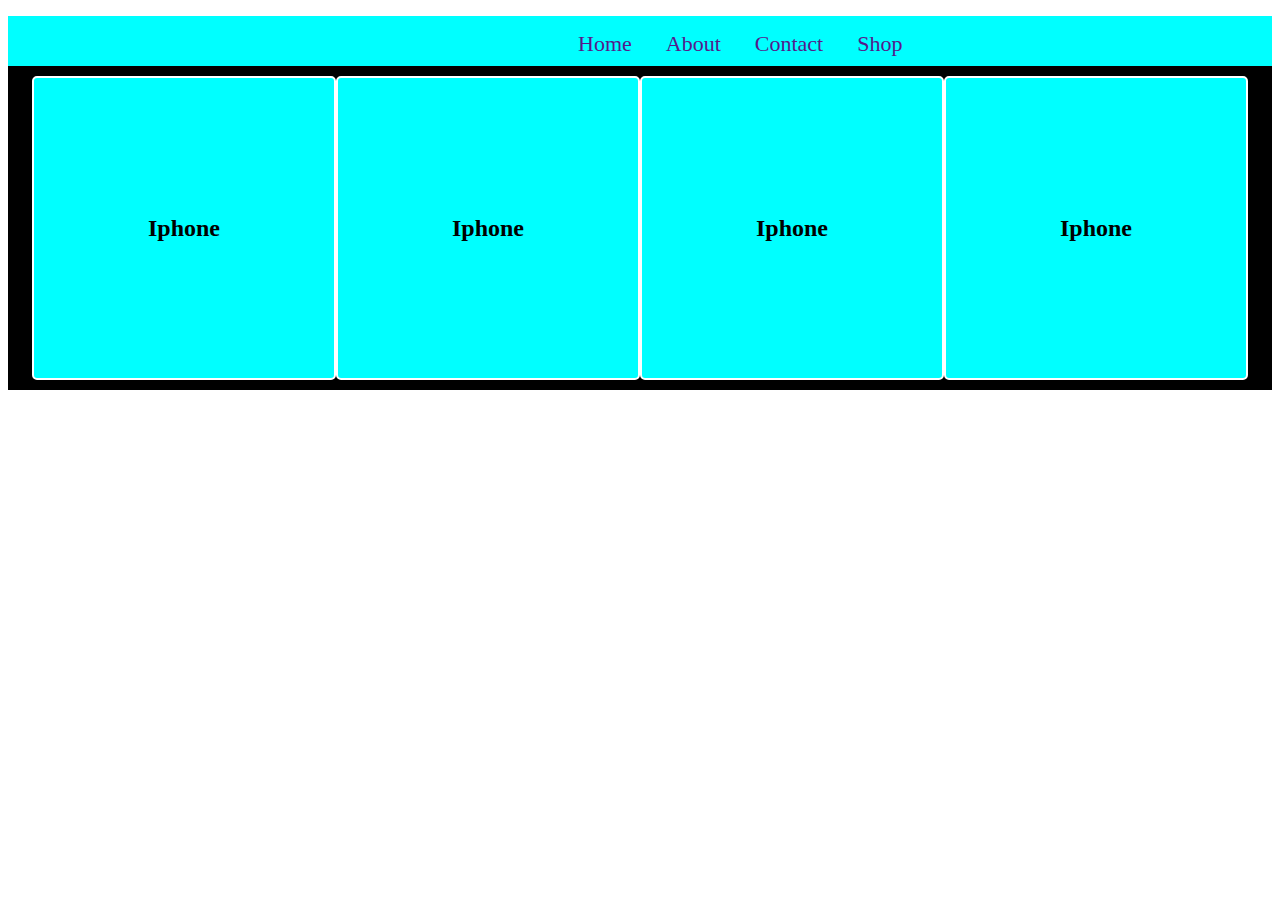
<file: Practice/index.html>
<!DOCTYPE html>
<html lang="en">

<head>
    <meta charset="UTF-8">
    <meta http-equiv="X-UA-Compatible" content="IE=edge">
    <meta name="viewport" content="width=device-width, initial-scale=1.0">
    <link rel="stylesheet" href="assets/css/style.css">
    <title>Document</title>
</head>

<body>
    <!-- <form method="post" action="/book/create">
        <label for="fname">First name:</label><br>
        <input type="text" id="test" name="test"><br>
        <label for="lname">Last name:</label><br>
        <input type="text" id="lname" name="lname">
      </form> <br> <br>  -->

    <!-- 
      <input type="text" value="Enter Name">
      <input type="number" step="2" min="0" max="100">
      <input type="date">
      <input type="datetime-local">
      <input type="color" > <br>
      <input type="submit" > 
      <input type="checkbox" >
      <input type="radio" > <br>
      <br>

      <input type="radio" id="html" name="fav_language" value="HTML">
      <label for="html">HTML</label><br>
      <input type="radio" id="css" name="fav_language" value="CSS">
      <label for="css">CSS</label><br>
      <input type="file">
      <input type="hidden">
      <input type="email">
      <input type="password">
      <input type="time">
      <input type="url">
      <input type="range">
 -->

    <!-- <header></header>;
 <main></main>;
 <footer></footer>;
  <section id="slider"></section>;
  <section id="products"></section> -->
    <!-- <header>
        <div class="header-up">
            <div class="logo-phone">
                <img src="" alt="">
                <span></span>
            </div>
            <div class="menu-lang">
                <div class="menu">
                    <ul>
                        <li><a href="">Hediyye kartlari</a></li>
                        <li><a href="">Birbank karti elde edin</a></li>
                        <li><a href="">Korporativ satislar</a></li>
                        <li><a href="">Magazalarimiz</a></li>
                    </ul>
                </div>
                <div class="lang">
                    <ul>
                        <li><a href="">AZ</a></li>
                        <li><a href="">RU</a></li>
                    </ul>
                </div>
            </div>


        </div>
        <div class="header-center">
            <div class="search">
                <input type="text">
            </div>
            <div class="discounts">
                <a href="">kampaniyalar</a>
            </div>
            <div class="favourite-cart-account">
                <ul>
                    <li><a href="">Sevimlilerim</a></li>
                    <li><a href="">Sebetim</a></li>
                    <li><a href="">Hesabim</a></li>
                </ul>
            </div>
        </div>
        <div class="header-down">
            <ul>
                <li>
                    <a href="">
                        <i></i>
                        <span></span>
                    </a>
                </li>
                <li>
                    <a href="">
                        <i></i>
                        <span></span>
                    </a>
                </li>
                <li>
                    <a href="">
                        <i></i>
                        <span></span>
                    </a>
                </li>
                <li>
                    <a href="">
                        <i></i>
                        <span></span>
                    </a>
                </li>
                <li>
                    <a href="">
                        <i></i>
                        <span></span>
                    </a>
                </li>


            </ul>
        </div>

    </header>
<main>
    <section id="slider-area">
        <div class="left-slider">
            <img src="" alt="">
            <img src="" alt="">
            <img src="" alt="">
        </div>
        <div class="right-slider">
            <h3></h3>
            <img src="" alt="">
            <img src="" alt="">
            <span></span> 
            <button></button>
            <button></button>
        </div>
    </section>
    <section id="brand-area">
        <div class="brands">
            <div class="brand-item">
                <img src="" alt="">
            </div>
            <div class="brand-item">
                <img src="" alt="">
            </div>
            <div class="brand-item">
                <img src="" alt="">
            </div>
            <div class="brand-item">
                <img src="" alt="">
            </div>
        </div>
    </section>
    <section id="products-area">
       <div class="products">
        <div class="item">
            <span></span>
            <img src="" alt="">
            <span></span> 
            <span></span>
            <h3></h3>
            <button></button>

        </div>
        <div class="item">
            <span></span>
            <img src="" alt="">
            <span></span> 
            <span></span>
            <h3></h3>
            <button></button>
            
        </div>
        <div class="item">
            <span></span>
            <img src="" alt="">
            <span></span> 
            <span></span>
            <h3></h3>
            <button></button>
            
        </div>
        <div class="item">
            <span></span>
            <img src="" alt="">
            <span></span> 
            <span></span>
            <h3></h3>
            <button></button>
            
        </div>
       </div>
    </section>
</main>
<footer>
    <div>

    </div>
</footer> -->

<!-- <h1>Welcome p418</h1> -->


<header>
    <div class="navbar">
        <ul>
            <li><a href="">Home</a></li>
            <li><a href="">About</a></li>
            <li><a href="">Contact</a></li>
            <li><a href="">Shop</a></li>
        </ul>
    </div>
</header>
<main>
    <section id="products-area">
    <div class="products">
        <div class="item">
            <h2>Iphone</h2>
        </div>
        <div class="item">
            <h2>Iphone</h2>
        </div>
        <div class="item">
            <h2>Iphone</h2>
        </div>
        <div class="item">
            <h2>Iphone</h2>
        </div>
    </div>
    </section>
</main>
</body>

</html>
</file>
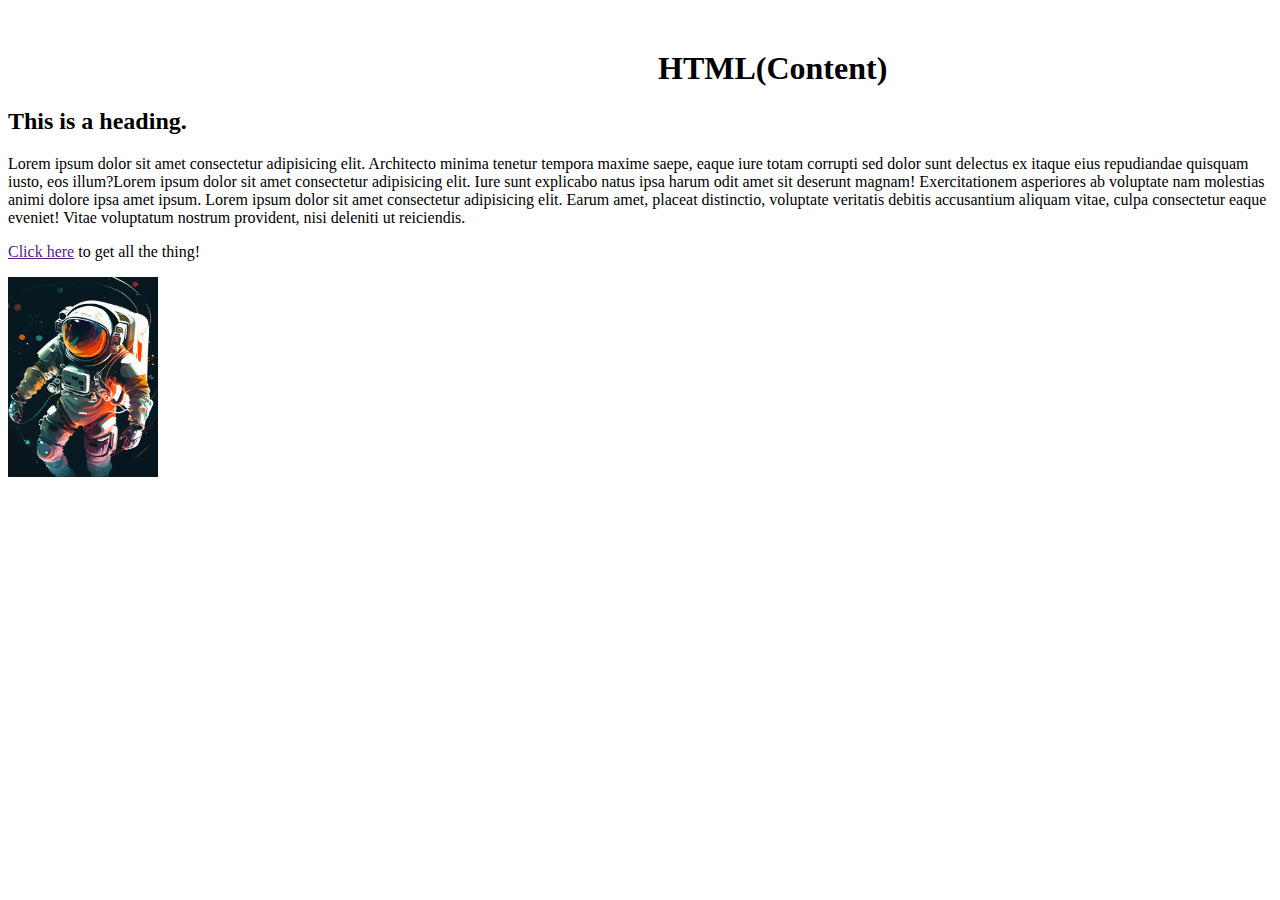
<file: Practice/task1.html>
<!DOCTYPE html>
<html lang="en">
<head>
    <meta charset="UTF-8">
    <meta http-equiv="X-UA-Compatible" content="IE=edge">
    <meta name="viewport" content="width=device-width, initial-scale=1.0">
    <link rel="stylesheet" href="assets/css/task1.css">
    <title>Document</title>
</head>
<body>
    <h1>HTML(Content)</h1>
    <h2>This is a heading.</h2>
    <p>Lorem ipsum dolor sit amet consectetur adipisicing elit. Architecto minima tenetur tempora maxime saepe, eaque iure totam corrupti sed dolor sunt delectus ex itaque eius repudiandae quisquam iusto, eos illum?Lorem ipsum dolor sit amet consectetur adipisicing elit. Iure sunt explicabo natus ipsa harum odit amet sit deserunt magnam! Exercitationem asperiores ab voluptate nam molestias animi dolore ipsa amet ipsum.  Lorem ipsum dolor sit amet consectetur adipisicing elit. Earum amet, placeat distinctio, voluptate veritatis debitis accusantium aliquam vitae, culpa consectetur eaque eveniet! Vitae voluptatum nostrum provident, nisi deleniti ut reiciendis.</p>
    <p><a href="">Click here</a> to get all the thing!</p>
    <img src="./assets/img/149608.jpg" alt="">
</body>
</html>
</file>
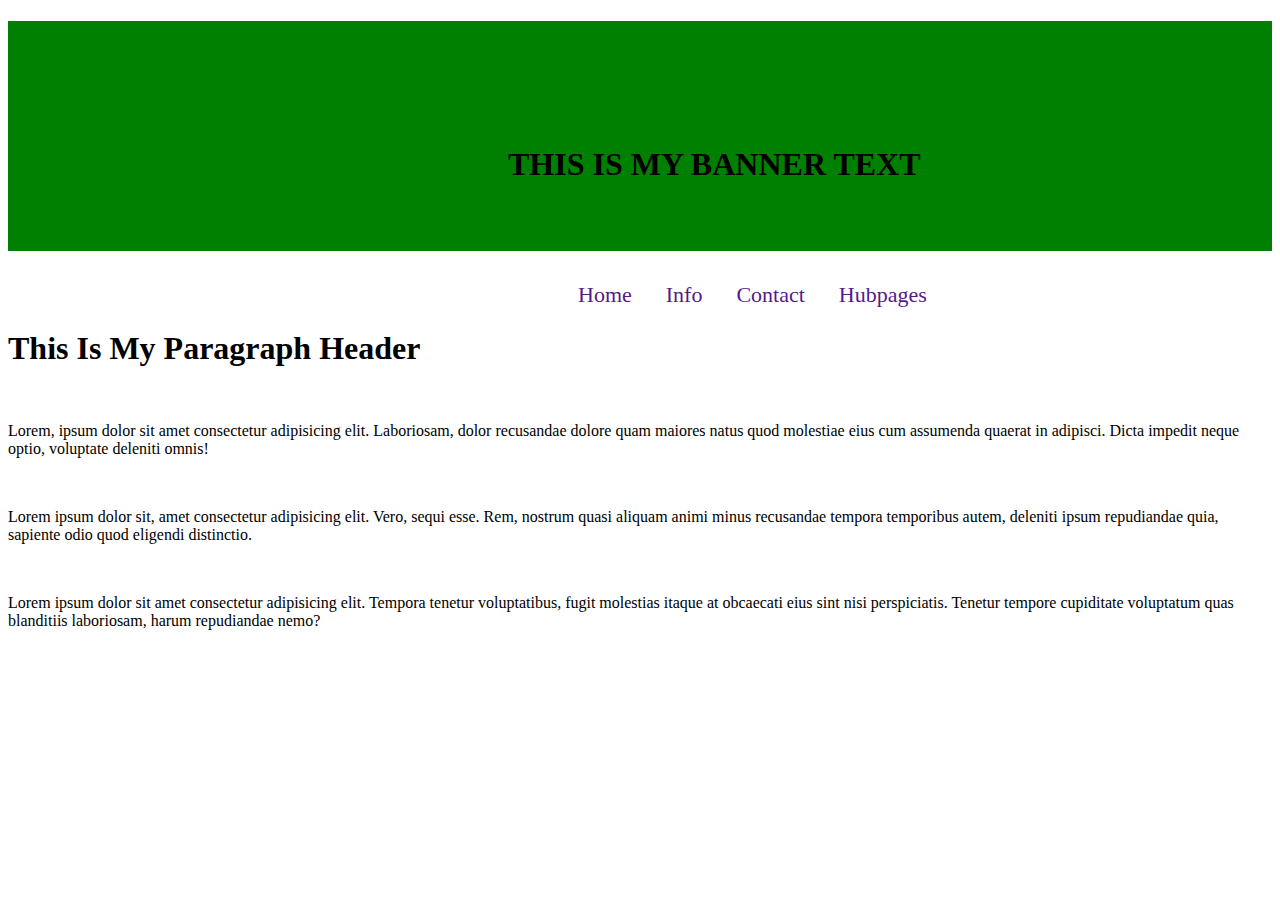
<file: Practice/task2.html>
<!DOCTYPE html>
<html lang="en">
<head>
    <meta charset="UTF-8">
    <meta http-equiv="X-UA-Compatible" content="IE=edge">
    <meta name="viewport" content="width=device-width, initial-scale=1.0">
    <link rel="stylesheet" href="assets/css/task2.css">
    <title>Document</title>
</head>
<body>
    <header>
       <div class="head">
        <h1>THIS IS MY BANNER TEXT</h1>
       </div>
    </header>
    <main>
        <div class="navbar">
            <ul>
                <li><a href="">Home</a></li>
                <li><a href="">Info</a></li>
                <li><a href="">Contact</a></li>
                <li><a href="">Hubpages</a></li>
            </ul>
            <h1>This Is My Paragraph Header</h1> <br>
            <p>Lorem, ipsum dolor sit amet consectetur adipisicing elit. Laboriosam, dolor recusandae dolore quam maiores natus quod molestiae eius cum assumenda quaerat in adipisci. Dicta impedit neque optio, voluptate deleniti omnis!</p> <br>
            <p>Lorem ipsum dolor sit, amet consectetur adipisicing elit. Vero, sequi esse. Rem, nostrum quasi aliquam animi minus recusandae tempora temporibus autem, deleniti ipsum repudiandae quia, sapiente odio quod eligendi distinctio.</p> <br>
            <p>Lorem ipsum dolor sit amet consectetur adipisicing elit. Tempora tenetur voluptatibus, fugit molestias itaque at obcaecati eius sint nisi perspiciatis. Tenetur tempore cupiditate voluptatum quas blanditiis laboriosam, harum repudiandae nemo?</p>
        </div>

    </main>
</body>
</html>
</file>
<file: Practice/assets/css/style.css>
/* h1{
    color: rebeccapurple;
    background-color: yellowgreen;
    display: inline-block;
    border: 1px solid black;
    border-radius: 20px;
    padding: 10px;
    margin: 150px;
} */

header .navbar{
background-color: aqua;
height: 50px;
}

header .navbar ul{
    list-style: none;
    margin-left: 500px;
    padding-top: 15px;
}

header .navbar ul li{
display: inline-block;
margin-left: 30px;
font-size: 22px;
}

header .navbar ul li a{
text-decoration: none;
}


#products-area{
background-color: black;
}

#products-area .products{
display: flex;
justify-content: center;
padding: 10px;
}

#products-area .products .item{
width: 300px;
height: 300px;
background-color: cyan;
border: 2px solid white;
border-radius: 5px;
display: flex;
justify-content: center;
align-items: center;
}

#products-area .products .item .h2{

}
</file>
<file: Practice/assets/css/task1.css>
h1{
    margin-left: 650px;
    margin-top: 50px;
}
img{
    height: 200px;
    width: 150px;
}
</file>
<file: Practice/assets/css/task2.css>
header .head{
    background-color: green;
    height: 230px;
    
}
header .head h1{
    margin-left: 500px;
    padding-top: 125px;
}

main .navbar{
    background-color: white;
    height: 50px;
    }
    
    main .navbar ul{
        list-style: none;
        margin-left: 500px;
        padding-top: 15px;
    }
    
    main .navbar ul li{
    display: inline-block;
    margin-left: 30px;
    font-size: 22px;
    }
    
    main .navbar ul li a{
    text-decoration: none;
    }
</file>
